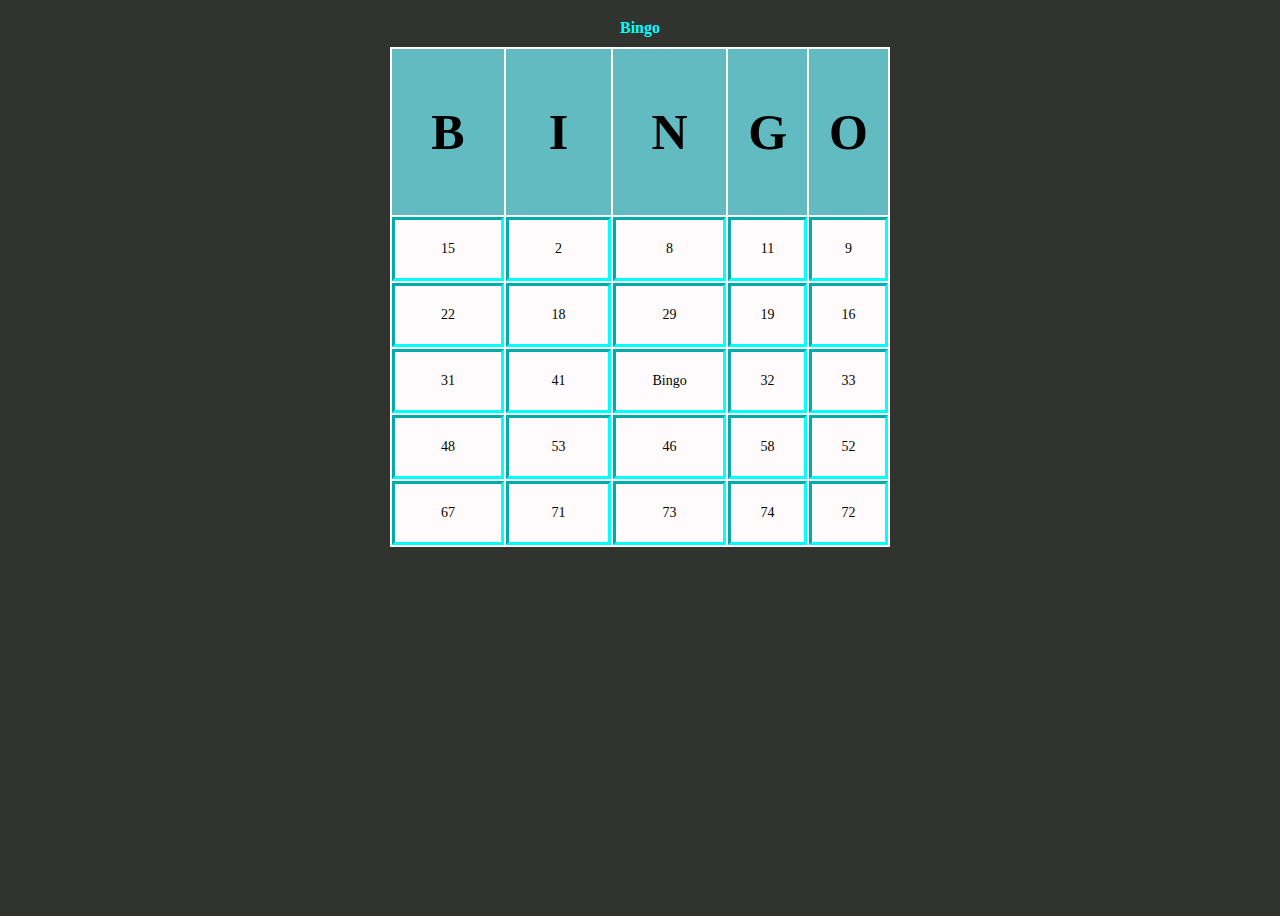
<file: Bingo.html>
<!DOCTYPE html>
<html lang="en">
  <head>
    <meta charset="UTF-8" />
    <meta name="viewport" content="width=device-width, initial-scale=1.0" />
    <title>Bingo</title>
    <link rel="stylesheet" href="estiloBingo.css" />
  </head>
  <body>
    <h1>Bingo</h1>
    <section class="fila">
      <table>
        <tr>
          <th class="columna">B</th>
          <th class="columna">I</th>
          <th class="columna">N</th>
          <th class="columna1">G</th>
          <th class="columna1">O</th>
        </tr>
        <tr>
          <td class="caja">15</td>
          <td class="caja">2</td>
          <td class="caja">8</td>
          <td class="caja">11</td>
          <td class="caja">9</td>
        </tr>
        <tr>
          <td class="caja">22</td>
          <td class="caja">18</td>
          <td class="caja">29</td>
          <td class="caja">19</td>
          <td class="caja"> 16</td>
        </tr>
        <tr>
          <td class="caja">31</td>
          <td class="caja">41</td>
          <td class="caja">Bingo</td>
          <td class="caja">32</td>
          <td class="caja">33</td>
        </tr>
        <tr>
          <td class="caja">48</td>
          <td class="caja">53</td>
          <td class="caja">46</td>
          <td class="caja"> 58</td>
          <td class="caja">52</td>
        </tr>
        <tr>
          <td class="caja">67</td>
          <td class="caja">71</td>
          <td class="caja">73</td>
          <td class="caja">74</td>
          <td class="caja">72</td>
        </tr>
      </table>
    </section>

  </body>
</html>
</file>
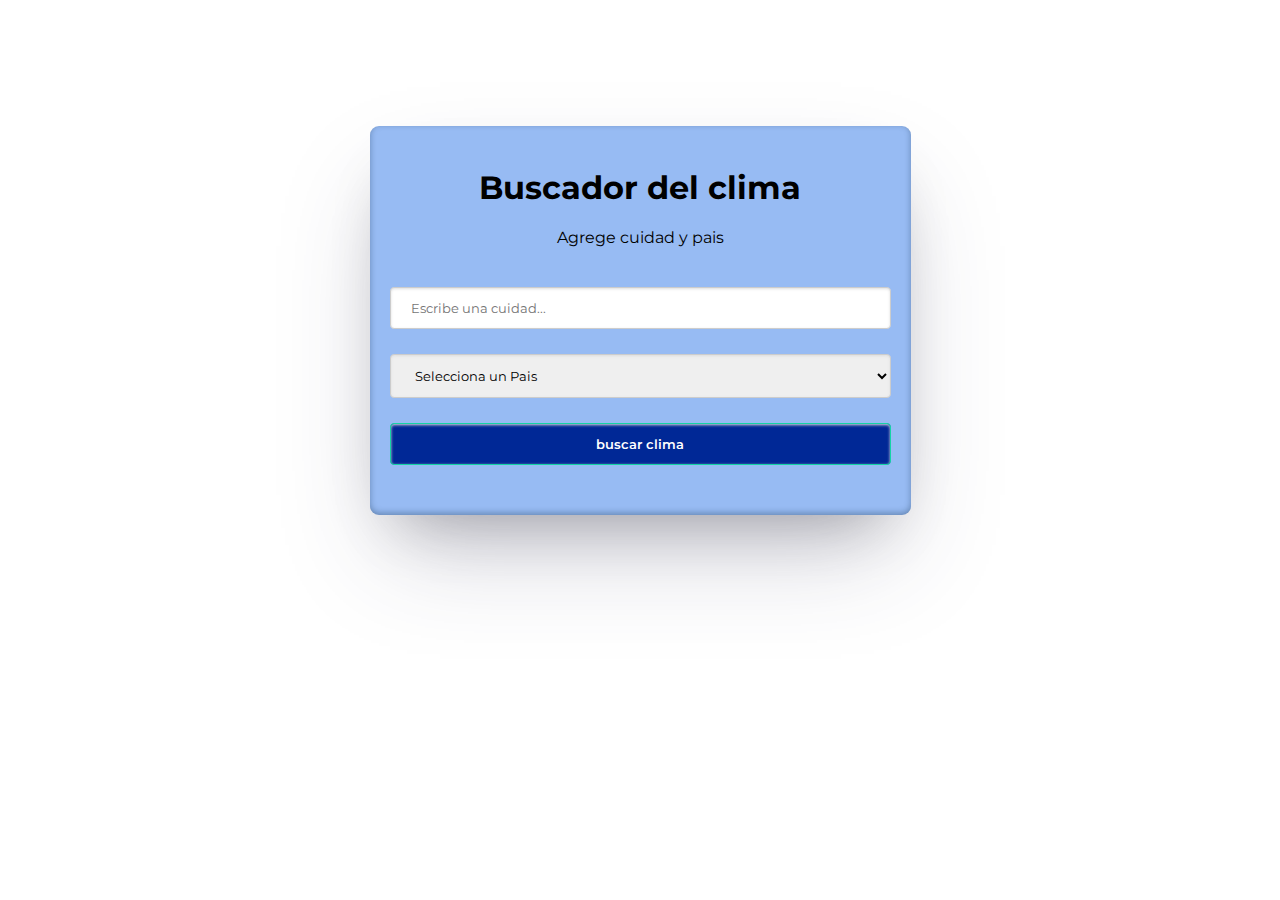
<file: index_prubea.html>
<!DOCTYPE html>
<html lang="en">
<head>
    <meta charset="UTF-8">
    <meta http-equiv="X-UA-Compatible" content="IE=edge">
    <meta name="viewport" content="width=device-width, initial-scale=1.0">
    <title>Buscador del clima</title>
    <link rel="stylesheet" href="./style.css">
    <script src="./java.js" defer></script>
</head>
<body>
    <section class="contenido">
        <h1>Buscador del clima</h1>
        <div class="result">
            <p>Agrege cuidad y pais</p>
            <!-- <h5>Clima en Bogota</h5>
            <img src="" alt="">
            <h2>28°C</h2>
            <p>Max: 29°C</p>
            <p>Min: 27°C</p> -->
        </div>
        <form action="" method="POST" class="get-weather">
            <input type="text" name="city" id="city" placeholder="Escribe una cuidad...">
            <select name="" id="country">
                <option disabled selected value="">Selecciona un Pais</option>
                <option value="AR">Argentina</option>
                <option value="CO">Colombia</option>
                <option value="CR">Costa Rica</option>
                <option value="ES">España</option>
                <option value="US">Estados Unidos</option>
                <option value="MX">México</option>
                <option value="PE">Perú</option>
            </select>
            <input type="submit" name="" id="" value="buscar clima">
        </form>
    </section>
    
</body>
</html>
</file>
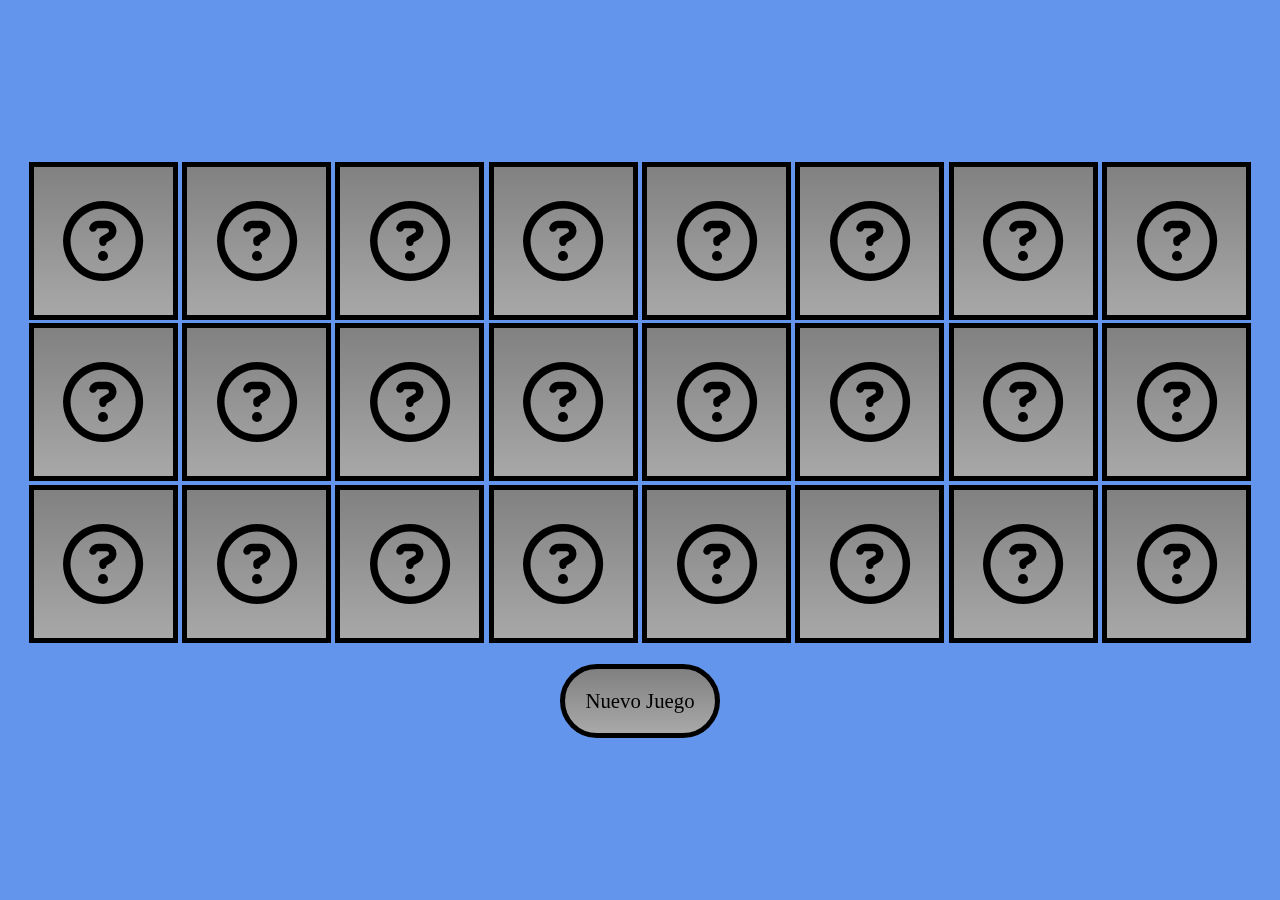
<file: juego.html>
<!DOCTYPE html>
<html lang="en">
  <head>
    <meta charset="UTF-8" />
    <meta http-equiv="X-UA-Compatible" content="IE=edge" />
    <meta name="viewport" content="width=device-width, initial-scale=1.0" />
    <title>juego</title>
    <link
      rel="stylesheet"
      href="https://cdnjs.cloudflare.com/ajax/libs/font-awesome/6.4.2/css/all.min.css"
    />
  </head>
  <body>
    <body>

      <!-- CSS -->
      <!-- efectos visuales -->
      <style>
          :root {
              --w: calc(70vw / 6);
              --h: calc(70vh / 4);
          }
  
          * {
              transition: all 0.5s;
          }
  
          body {
              padding: 0;
              margin: 0;
              -webkit-perspective: 1000;
              background: cornflowerblue;
              min-height: 100vh;
              display: flex;
              flex-direction: column;
              justify-content: center;
              align-items: center;
              text-align: center;
              font-family: calibri;
          }
  
          div {
              display: inline-block;
          }
  
          .area-tarjeta,
          .tarjeta,
          .cara {
              cursor: pointer;
              width: var(--w);
              min-width: 100px;
              height: var(--h);
          }
  
          .tarjeta {
              position: relative;
              transform-style: preserve-3d;
              animation: iniciar 5s;
          }
  
          .cara {
              position: absolute;
              backface-visibility: hidden;
              box-shadow: inset 0 0 0 5px black;
              font-size: 500%;
              display: flex;
              justify-content: center;
              align-items: center;
          }
  
          .trasera {
              background-color: aqua;
              transform: rotateY(180deg);
          }
  
          .superior {
              background: linear-gradient(gray, darkgray);
          }
  
          .nuevo-juego {
              cursor: pointer;
              background: linear-gradient(gray, darkgray);
              padding: 20px;
              border-radius: 50px;
              border: black 5px solid;
              font-size: 130%;
          }
  
          @keyframes iniciar {
  
              20%,
              90% {
                  transform: rotateY(180deg);
              }
  
              0%,
              100% {
                  transform: rotateY(0deg);
              }
          }
      </style>
  
      <!-- HTML -->
      <!-- estructura visual -->
  
      <div id="tablero">
      </div>
  
      <br>
  
      <div class="nuevo-juego" onclick="generarTablero()">
          Nuevo Juego
      </div>
  
      <!-- JS -->
      <!-- parte lógica -->
      <script>
  
          let iconos = []
          let selecciones = []
  
          generarTablero()
  
          function cargarIconos() {
              iconos = [
              `<i class="fa-solid fa-gamepad"></i>`,
            `<i class="fa-brands fa-fantasy-flight-games"></i>`,
            `<i class="fa-solid fa-heart"></i>`,
            `<i class="fa-solid fa-hand"></i>`,
            `<i class="fa-solid fa-trophy"></i>`,
            `<i class="fa-solid fa-diamond"></i>`,
            `<i class="fa-solid fa-headset"></i>`,
            `<i class="fa-solid fa-chess-knight"></i>`,
            `<i class="fa-solid fa-club"></i>`,
            '<i class="fab fa-galactic-republic"></i>',
            `<i class="fa-solid fa-star"></i>`,
            `<i class="fa-solid fa-hippo"></i>`,
              ]
          }
  
          function generarTablero() {
              cargarIconos()
              selecciones = []
              let tablero = document.getElementById("tablero")
              let tarjetas = []
              for (let i = 0; i < 24; i++) {
                  tarjetas.push(`
                  <div class="area-tarjeta" onclick="seleccionarTarjeta(${i})">
                      <div class="tarjeta" id="tarjeta${i}">
                          <div class="cara trasera" id="trasera${i}">
                              ${iconos[0]}
                          </div>
                          <div class="cara superior">
                              <i class="far fa-question-circle"></i>
                          </div>
                      </div>
                  </div>        
                  `)
                  if (i % 2 == 1) {
                      iconos.splice(0, 1)
                  }
              }
              tarjetas.sort(() => Math.random() - 0.5)
              tablero.innerHTML = tarjetas.join(" ")
          }
  
          function seleccionarTarjeta(i) {
              let tarjeta = document.getElementById("tarjeta" + i)
              if (tarjeta.style.transform != "rotateY(180deg)") {
                  tarjeta.style.transform = "rotateY(180deg)"
                  selecciones.push(i)
              }
              if (selecciones.length == 2) {
                  deseleccionar(selecciones)
                  selecciones = []
              }
          }
  
          function deseleccionar(selecciones) {
              setTimeout(() => {
                  let trasera1 = document.getElementById("trasera" + selecciones[0])
                  let trasera2 = document.getElementById("trasera" + selecciones[1])
                  if (trasera1.innerHTML != trasera2.innerHTML) {
                      let tarjeta1 = document.getElementById("tarjeta" + selecciones[0])
                      let tarjeta2 = document.getElementById("tarjeta" + selecciones[1])
                      tarjeta1.style.transform = "rotateY(0deg)"
                      tarjeta2.style.transform = "rotateY(0deg)"
                  }else{
                      trasera1.style.background = "red"
                      trasera2.style.background = "red"
                  }
              }, 1000);
          }
  
      </script>
  
  </body>
</html>
</file>
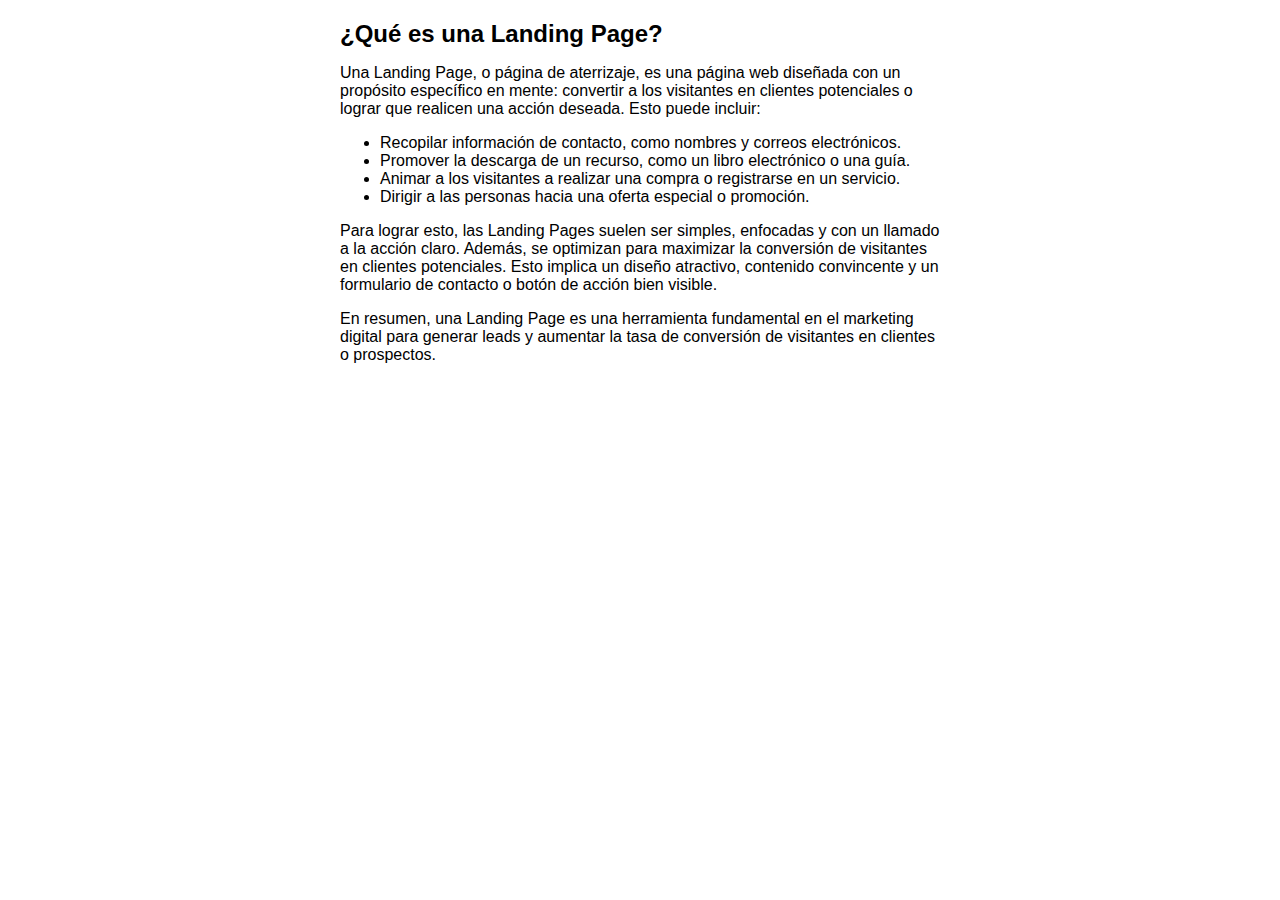
<file: landing_page.html>
<!DOCTYPE html>
<html lang="es">
<head>
    <meta charset="UTF-8">
    <meta name="viewport" content="width=device-width, initial-scale=1.0">
    <title>¿Qué es una Landing Page?</title>
    <style>
        body {
            font-family: Arial, sans-serif;
            margin: 20px;
        }
        .container {
            max-width: 600px;
            margin: 0 auto;
        }
        h1 {
            font-size: 24px;
        }
        p {
            font-size: 16px;
        }
    </style>
</head>
<body>
    <div class="container">
        <h1>¿Qué es una Landing Page?</h1>
        <p>Una Landing Page, o página de aterrizaje, es una página web diseñada con un propósito específico en mente: convertir a los visitantes en clientes potenciales o lograr que realicen una acción deseada. Esto puede incluir:</p>
        <ul>
            <li>Recopilar información de contacto, como nombres y correos electrónicos.</li>
            <li>Promover la descarga de un recurso, como un libro electrónico o una guía.</li>
            <li>Animar a los visitantes a realizar una compra o registrarse en un servicio.</li>
            <li>Dirigir a las personas hacia una oferta especial o promoción.</li>
        </ul>
        <p>Para lograr esto, las Landing Pages suelen ser simples, enfocadas y con un llamado a la acción claro. Además, se optimizan para maximizar la conversión de visitantes en clientes potenciales. Esto implica un diseño atractivo, contenido convincente y un formulario de contacto o botón de acción bien visible.</p>
        <p>En resumen, una Landing Page es una herramienta fundamental en el marketing digital para generar leads y aumentar la tasa de conversión de visitantes en clientes o prospectos.</p>
    </div>
</body>
</html>
</file>
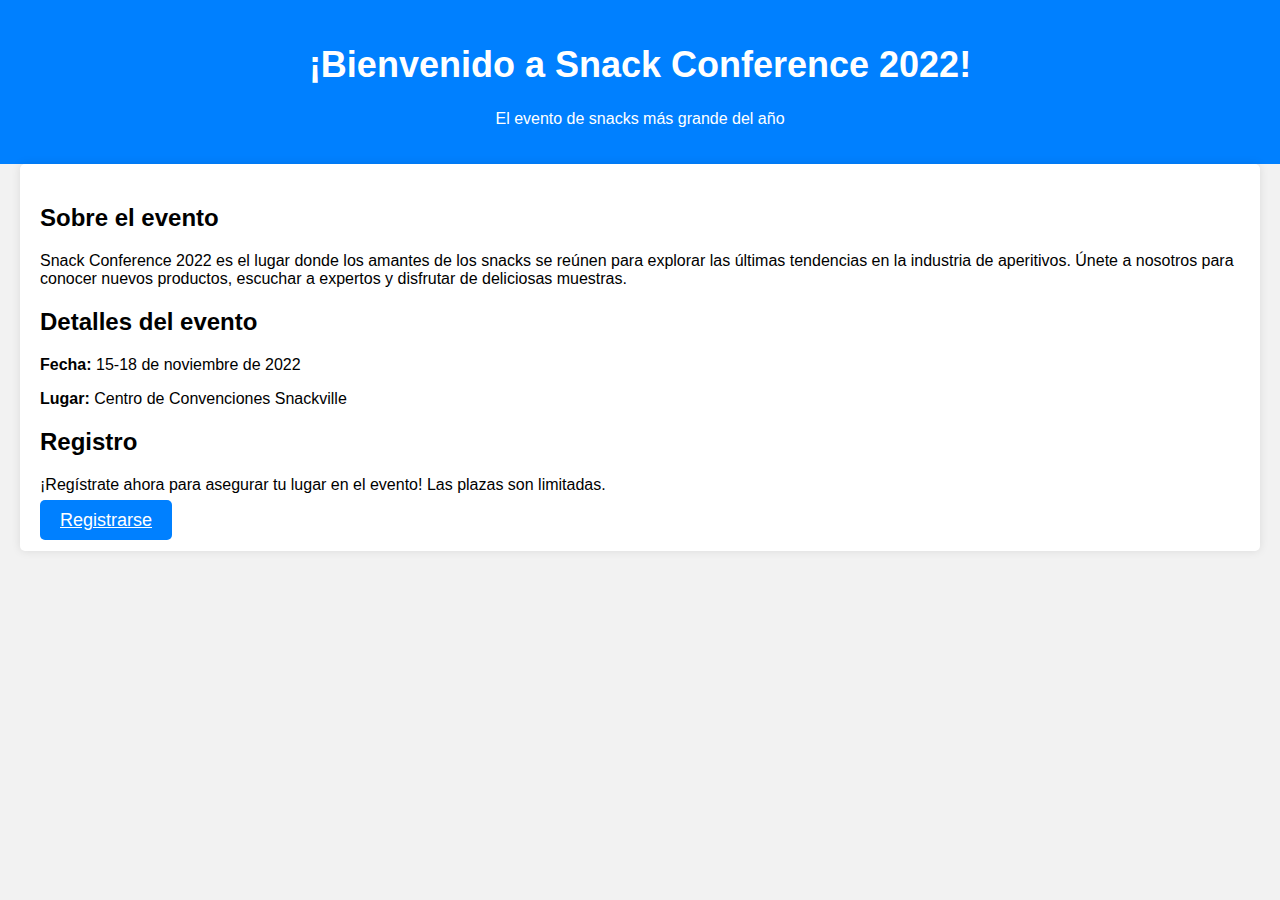
<file: snack_2022.html>
<!DOCTYPE html>
<html lang="es">
<head>
    <meta charset="UTF-8">
    <meta name="viewport" content="width=device-width, initial-scale=1.0">
    <title>Snack Conference 2022</title>
    <style>
        body {
            font-family: Arial, sans-serif;
            margin: 0;
            padding: 0;
            background-color: #f2f2f2;
        }
        header {
            background-color: #0080ff;
            color: #fff;
            text-align: center;
            padding: 20px;
        }
        h1 {
            font-size: 36px;
        }
        .container {
            max-width: 1200px;
            margin: 0 auto;
            padding: 20px;
            background-color: #fff;
            border-radius: 5px;
            box-shadow: 0 0 10px rgba(0, 0, 0, 0.1);
        }
        h2 {
            font-size: 24px;
        }
        p {
            font-size: 16px;
        }
        .boton {
            background-color: #0080ff;
            color: #fff;
            border: none;
            padding: 10px 20px;
            font-size: 18px;
            border-radius: 5px;
            cursor: pointer;
        }
        .boton:hover {
            background-color: #0050aa;
        }
    </style>
</head>
<body>
    <header>
        <h1>¡Bienvenido a Snack Conference 2022!</h1>
        <p>El evento de snacks más grande del año</p>
    </header>
    <div class="container">
        <h2>Sobre el evento</h2>
        <p>Snack Conference 2022 es el lugar donde los amantes de los snacks se reúnen para explorar las últimas tendencias en la industria de aperitivos. Únete a nosotros para conocer nuevos productos, escuchar a expertos y disfrutar de deliciosas muestras.</p>

        <h2>Detalles del evento</h2>
        <p><strong>Fecha:</strong> 15-18 de noviembre de 2022</p>
        <p><strong>Lugar:</strong> Centro de Convenciones Snackville</p>

        <h2>Registro</h2>
        <p>¡Regístrate ahora para asegurar tu lugar en el evento! Las plazas son limitadas.</p>
        <a href="#" class="boton" id="registro">Registrarse</a>
    </div>




    <script>
        const registroBtn = document.getElementById("registro");

registroBtn.addEventListener("click", function() {
    alert("¡Te has registrado con éxito en Snack Conference 2022!");
});
    </script>
</body>
</html>
</file>
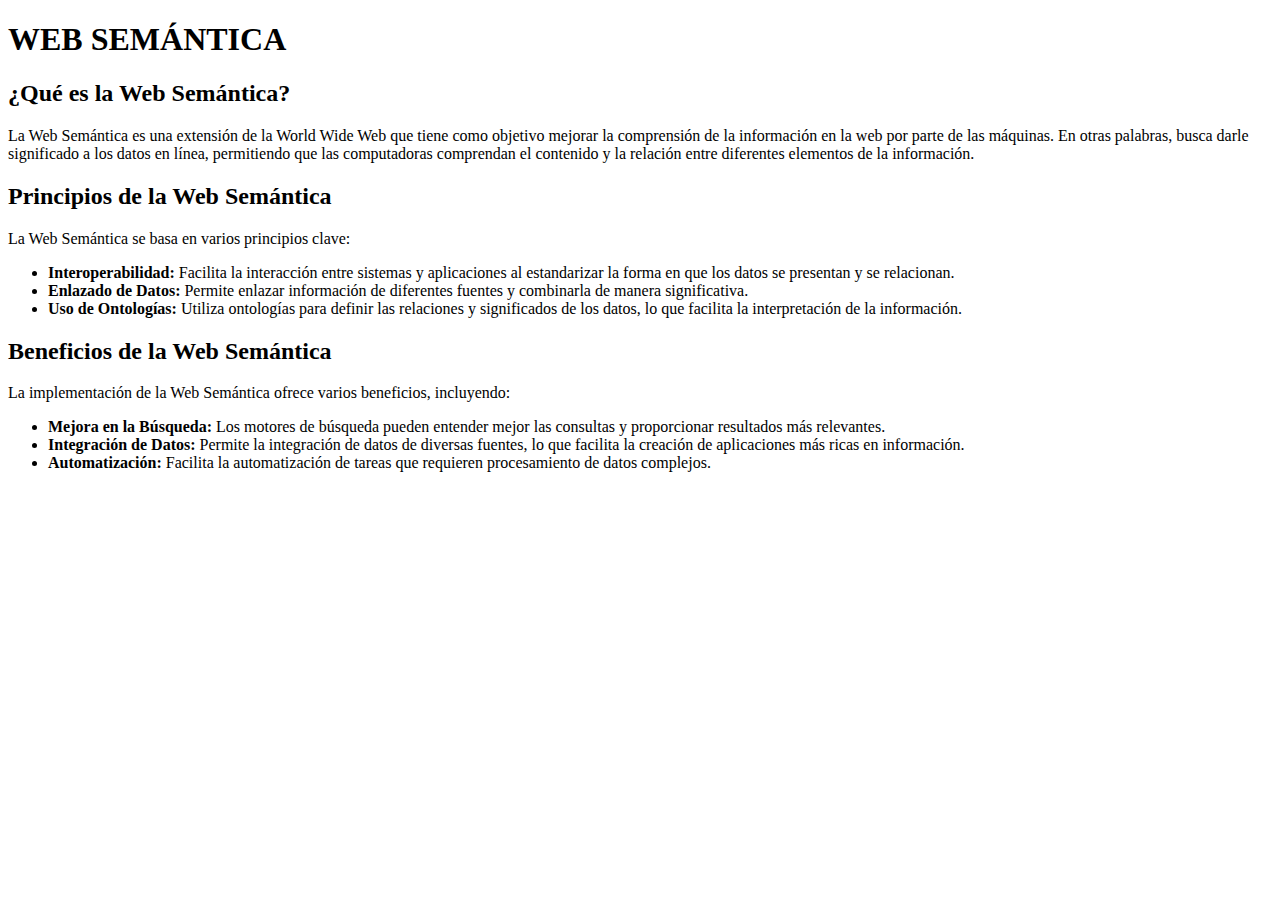
<file: web_semantica.html>
<!DOCTYPE html>
<html>
<head>
    <meta charset="UTF-8">
    <title>Web Semántica </title>
</head>
<body>
    <header>
        <h1> WEB SEMÁNTICA</h1>
    </header>
    <section>
        <h2>¿Qué es la Web Semántica?</h2>
        <p>La Web Semántica es una extensión de la World Wide Web que tiene como objetivo mejorar la comprensión de la información en la web por parte de las máquinas. En otras palabras, busca darle significado a los datos en línea, permitiendo que las computadoras comprendan el contenido y la relación entre diferentes elementos de la información.</p>
    </section>
    <section>
        <h2>Principios de la Web Semántica</h2>
        <p>La Web Semántica se basa en varios principios clave:</p>
        <ul>
            <li><strong>Interoperabilidad:</strong> Facilita la interacción entre sistemas y aplicaciones al estandarizar la forma en que los datos se presentan y se relacionan.</li>
            <li><strong>Enlazado de Datos:</strong> Permite enlazar información de diferentes fuentes y combinarla de manera significativa.</li>
            <li><strong>Uso de Ontologías:</strong> Utiliza ontologías para definir las relaciones y significados de los datos, lo que facilita la interpretación de la información.</li>
        </ul>
    </section>
    <section>
        <h2>Beneficios de la Web Semántica</h2>
        <p>La implementación de la Web Semántica ofrece varios beneficios, incluyendo:</p>
        <ul>
            <li><strong>Mejora en la Búsqueda:</strong> Los motores de búsqueda pueden entender mejor las consultas y proporcionar resultados más relevantes.</li>
            <li><strong>Integración de Datos:</strong> Permite la integración de datos de diversas fuentes, lo que facilita la creación de aplicaciones más ricas en información.</li>
            <li><strong>Automatización:</strong> Facilita la automatización de tareas que requieren procesamiento de datos complejos.</li>
        </ul>
    </section>
</body>
</html>
</file>
<file: estiloBingo.css>
:root{
/* CSS HEX */
--black: #010400ff;
--black-olive: #30332eff;
--snow: #fffbfcff;
--verdigris: #62bbc1ff;
--hollywood-cerise: #ec058eff;
}

body{
    width: 100hw;
    height: 100vh;
    display: flex;
    flex-direction: column;
    align-items:  center;
    color: aliceblue;
    background-color: #30332eff;
    font-size:14px;

}
th{
    background-color: #62bbc1ff;
    width: 200px;
    align-items:  center;
    padding: 2px 20px 2px 20px;
    font-size: 50px;
}

h1{
    color: aqua;
    font-size: 16px;
}
table{
    background-color:#fffbfcff ;
    width: 500px;
    height: 500px;
}
td{
    text-align: center;
    color: aliceblue;
    border-style: inset;
    border-color:  aqua;
}

.columna{
    width: 30%;
    color: black;
}
.columna1{
    width: 40%;
    color: black;
}


.fila{
    display: flex;
    flex-direction: row;
    flex-wrap: wrap;
    justify-content: center;
    width: 90%;
    gap: 15px;
    background-color: var(--tea-green);
}
.caja{
    text-align: center;
    width: 250px;
    margin: 15px;
    color: #010400ff;
    background-color: #fffbfcff;
}
.color1{
    color: blue;
    background-color: var(--celestial-blue);
}
.color2{
    color: navy;
    background-color: var(--celestial-blue);
}
.color3{
    color: aquamarine;
    background-color: var(--celestial-blue);
}
.color4{
    color: chocolate;
    background-color: var(--celestial-blue);
}
.caja:hover{
    background-color: black;
    border-style: solid;
    border-color: aquamarine;
    color: aliceblue;
}
hr{
    color: #e03616ff;
}

form{
    display: flex;
    flex-direction: column;
    color: black;
    background-color: aliceblue;
    border-style: solid;
    border-radius: 15px;
    padding: 15px;
    margin: 15px;
    width: 25 px;
}
</file>
<file: style.css>
@import url('https://fonts.googleapis.com/css2?family=Montserrat:ital,wght@0,100;0,200;0,300;0,400;0,500;0,600;0,700;0,800;0,900;1,100;1,200;1,300;1,400;1,500;1,600;1,700;1,800&display=swap');
body{
    font-family: 'Montserrat', sans-serif;
}
.contenido {
    box-shadow: rgba(50, 50, 93, 0.25) 0px 50px 100px -20px, rgba(0, 0, 0, 0.3) 0px 30px 60px -30px, rgba(10, 37, 64, 0.35) 0px -2px 6px 0px inset;
    max-width: 501px;
    text-align: center;
    padding: 20px 20px 50px;
    margin: 10% auto 0;
    background-color: #97bbf3;
    border-radius: 9px;
}
.weather-content h1{
    font-size: 34px;
    margin-bottom: 10px;
    color: #FFF;
}
.weather-content p{
    color: #cfcfd9;
}
.result{
    margin-bottom: 8%;
}
.result p{
    margin: 5px 0 5px;
}
.result h2{
    font-size: 70px;
    line-height: 70px;
    margin: -10px 0 10px;
    color: #fff;
}
.result h5{
    font-size: 21px;
    margin: 2px;
    color: #fff;
}
form {
    display: flex;
    flex-direction: column;
}
form input[type="text"], form input[type="submit"], form select{
    width: 100%;
    margin: 0px 0 25px;
    display: inline-block;
    border: 1px solid #ccc;
    box-shadow: inset 0 1px 3px #ddd;
    border-radius: 4px;
    -webkit-box-sizing: border-box;
    -moz-box-sizing: border-box;
    box-sizing: border-box;
    padding-left: 20px;
    padding-right: 20px;
    padding-top: 12px;
    padding-bottom: 12px;
    font-family: 'Montserrat', sans-serif;
}
form input[type="submit"]{
    width: 100%;
    margin: 0 auto;
    cursor: pointer;
    background-color: #002896;
    border: 1px solid #14d4a5;
    color: #fff;
    font-weight: 600;
    transition: width 1s;
}
form input[type="submit"]:hover{
    width: 50%;
}
.alert-message {
    margin: 24px 0 0;
    color: red!important;
}
</file>
